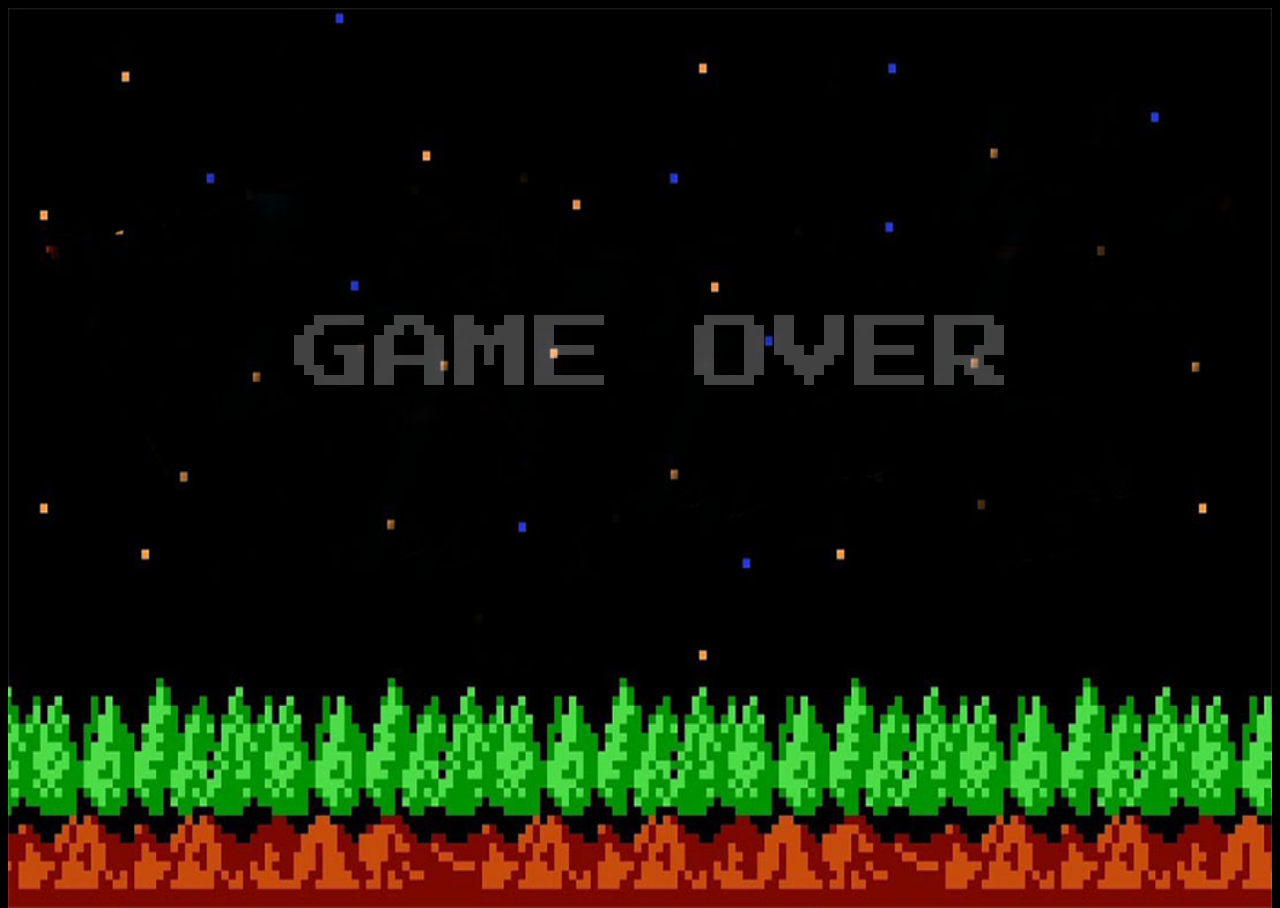
<file: credits.html>
<!DOCTYPE html>
<html lang="en">
<head>
	<meta charset="UTF-8">
	<link rel="stylesheet" href="css/style.css">
	<link href="https://fonts.googleapis.com/css?family=Press+Start+2P" rel="stylesheet">
	<title>Game Over</title>
</head>
<body>
	<div id = "credits">
	<div id="gameover">GAME OVER</div>
	<img src="images/gradius.jpg" alt="gradius" width="100%" height="100%">
	</div>

	<div id="thanks">THANKS FOR PLAYING</div>

	<audio src="music/end.mp3" autoplay>
		
	</audio>

	<script src="https://ajax.googleapis.com/ajax/libs/jquery/3.2.1/jquery.min.js"></script>
	<script type="text/javascript" src="js/credits.js"></script>
</body>
</html>
</file>
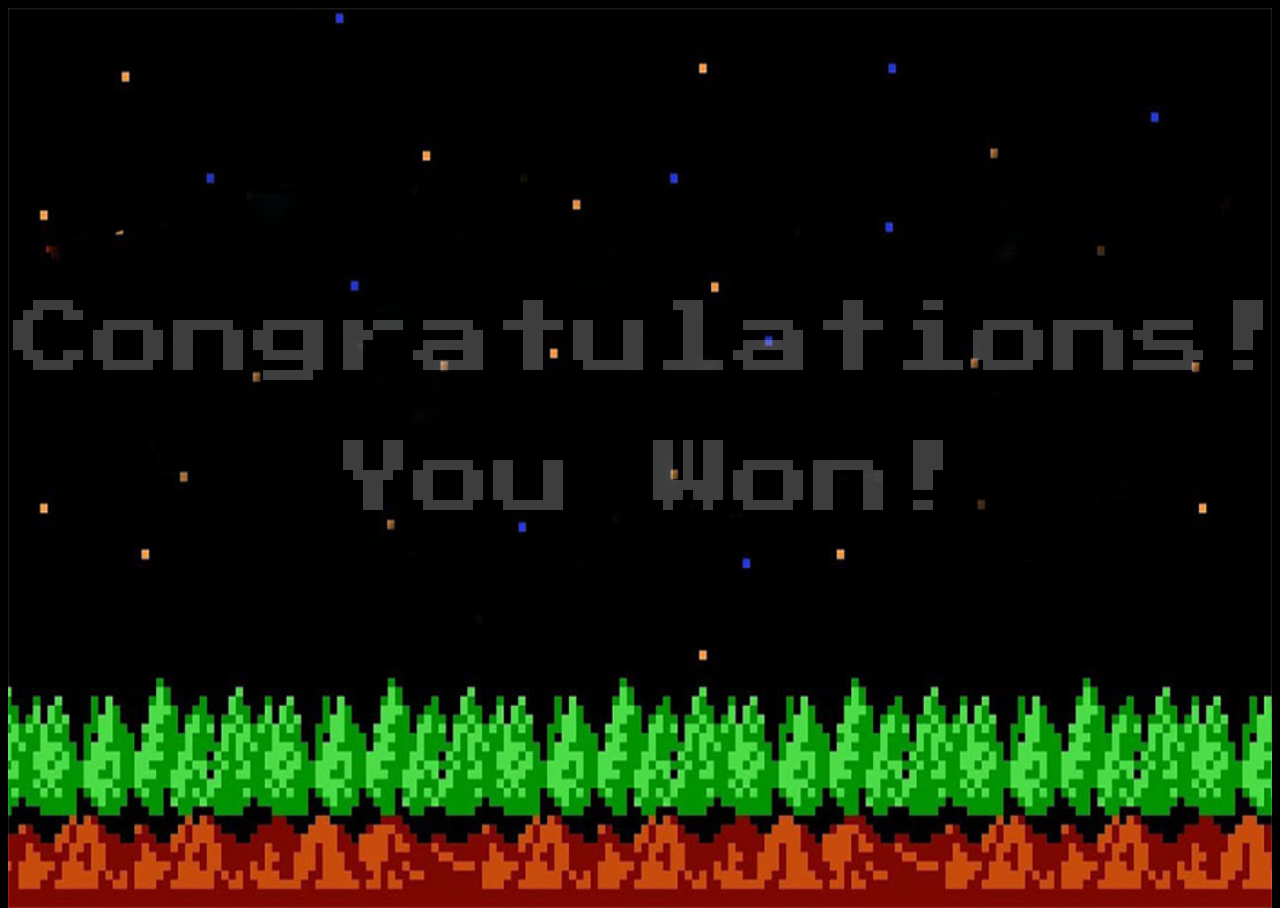
<file: winner.html>
<!DOCTYPE html>
<html lang="en">
<head>
	<meta charset="UTF-8">
	<link rel="stylesheet" href="css/style.css">
	<link href="https://fonts.googleapis.com/css?family=Press+Start+2P" rel="stylesheet">
	<title>Congratulations</title>
</head>
<body>
	<div id = "credits">
	<div id="winner">Congratulations! You Won!</div>			<!-- Congrats Text -->
	<img src="images/gradius.jpg" alt="gradius" width="100%" height="100%">	<!-- Music -->
	</div>

	<div id="thanks">THANKS FOR PLAYING</div>

	<li class ="hard1"> <a href="hard.html">HARD MODE</a></li>		<!-- Link to hard mode -->

	<a id= "back" href="javascript:history.back()">goback</a>		<!-- Takes you back to the last page -->

	<audio src="music/end.mp3" autoplay>							<!-- Music -->
		
	</audio>

	<script src="https://ajax.googleapis.com/ajax/libs/jquery/3.2.1/jquery.min.js"></script>
	<script type="text/javascript" src="js/credits.js"></script>
</body>
</html>
</file>
<file: css/style.css>
#container {
	
	height: 100%;
	margin: 0 auto;
	position:fixed;
   background:url(https://i.imgur.com/1JUAYEm.jpg);
  -webkit-animation:50s scroll infinite linear;
  -moz-animation:50s scroll infinite linear;
  -o-animation:50s scroll infinite linear;
  -ms-animation:50s scroll infinite linear;
  animation:50s scroll infinite linear;
  top:0;
  left:0;
  width:100%;
 height:100%;
background-size: cover;
}

#bgimg {
	background-size: cover;
	width:100%;							/*background image*/
 height:100%;
 margin: 0 auto;
}

@-webkit-keyframes scroll{
  100%{
    background-position:-3000px 0px;	/*infinite scrolling*/
  }
}

@-moz-keyframes scroll{
  100%{
    background-position:-3000px 0px;	/*infinite scrolling*/
  }
}

@-o-keyframes scroll{
  100%{
    background-position:-3000px 0px;	/*infinite scrolling*/
  }
}

@-ms-keyframes scroll{
  100%{
    background-position:-3000px 0px;	/*infinite scrolling*/
  }
}

@keyframes scroll{
  100%{
    background-position:-3000px 0px;	/*infinite scrolling*/
  }
}

.gradius {
	position: absolute;
	top: 0;
	left: 0;
	margin: 0 auto;
	/*background-size: 100%;*/
	animation: slideshow 10s linear infinite;
}

@keyframes slideshow {
  0%    { left: 0; }
  100%  { left: -200%; }
}												/*makes slide show*/

@keyframes moveSlideshow {  
  100% { 
    -webkit-transform: translateX(-200%);  		/*infinite scrolling*/
  }
}

body {
	font-family: 'Press Start 2P', cursive;		/*NES Font*/
	background-color: black;
}

p {
	color: #fff;
	position: absolute;
	top: 64%;									
	left: 5%;
	text-align: center;
	padding-right: 60px;
	margin: 0 auto;
	line-height: 155%;
}

.hard {
	color: #fff;
	position: absolute;
	top: 66%;
	left: 40%;
	line-height: 155%;					
	text-align: center;
	margin: 0 auto;
}

.hard1 {
	color: #fff;
	position: absolute;
	top: 35%;
	left: 23%;
	text-align: center;
	margin: 0 auto;
	font-size: 80px;
}

#player1 { 
	position: absolute;
	overflow: hidden;
	top: 20%;
	left: -20%;
}

#player2 { 
	position: absolute;
	overflow: hidden;
	top: 40%;
	left: -20%;
}

.p2 {
	position: absolute;
	top: 14%;
	left: 57%;
	font-size: 25px;
	margin: 0 auto;
}

.p1 {
	position: absolute;
	top: 14%;
	left: 27%;
	font-size: 25px;
	margin: 0 auto;
}
/*.gameboard {
	border: 1px solid black;
	height: 98%;
	width: 99%;
	opacity: .1;
	margin: 0 auto;
	position: absolute;
	top: 0;
	left: 0;
}*/

.obstacle {
	border: 1px solid black;
	width: 40px;
	height: 200px;
	background-color: black;
	position: absolute;
	top: 0;
	left: 0;
}

#goback {
	text-align: center;
	color: white;
	font-size: 200px;
	opacity: .0;
}

#back {
	position: absolute;
	top: 0%;
	left: 0%;
	color: white;
	font-size: 200px;
	opacity: .0;
}

#gameover {
	position: absolute;
	top: 35%;
	left: 23%;
	font-size: 80px;
	color: white;
	text-align: center;
}

#winner {
	position: absolute;
	top: 30%;
	left: 1%;
	font-size: 80px;
	color: white;
	text-align: center;
	line-height: 175%;
	margin: 0 auto;
}

#thanks {
	position: absolute;
	top: 35%;
	left: 0;
	font-size: 80px;
	color: white;
	text-align: center;
	display: inline;
}

.countdownfade {
	position: absolute;
	top: 15%;
	left: 33%;
	font-size: 500px;
	color: white;
	text-align: center;
	opacity: .3;
}

#credits {
	background-size: cover;
	background-repeat: none;
	width:100%;
 	height:100%;
 	margin: 0 auto;
}

button {
	position: absolute;
	width: 100px;
	height: 30px;
	top: 30%;
	left: 45%;
}

li {
	font-size: 30px;
	color: white;
	display: inline;
	text-decoration: none;
}

#instructions {
	position: absolute;
	top: 60%;
	left: 25%;
	color: #fff;
	font-size: 20px;
}

.blue {
	position: absolute;
	top: 70%;
	left: 25%;
	color: #fff;
	font-size: 20px;
}

#boss {
	position: absolute;
	top: 40%;
	left: 80%;
}

#boss2 {
	position: absolute;			/*Hard Mode*/
	top: 40%;
	left: 80%;
}

#boss3 {
	position: absolute;			/*Hard Mode*/
	top: 40%;
	left: 80%;
}

#boss4 {
	position: absolute;			/*Hard Mode*/
	top: 40%;
	left: 80%;
}

#bossintro {
	position: absolute;
	top: 80%;
	left: 80%;
}

#p1intro {
	position: absolute;
	top: 0%;
	left: -30%;
}

#p2intro {
	position: absolute;
	top: 57%;
	left: 130%;
	 -moz-transform: scaleX(-1);
        -o-transform: scaleX(-1);
        -webkit-transform: scaleX(-1);
        transform: scaleX(-1);
        filter: FlipH;
        -ms-filter: "FlipH";
}

#p3intro {
	position: absolute;
	top: 5%;
	left: -30%;
}

#p4intro {
	position: absolute;
	top: 60%;
	left: 130%;
	 -moz-transform: scaleX(-1);
        -o-transform: scaleX(-1);
        -webkit-transform: scaleX(-1);
        transform: scaleX(-1);
        filter: FlipH;
        -ms-filter: "FlipH";
}

a:link{
	color: #fff;
	background-color: transparent;
	text-decoration: none
}

a:visited {
	color: #fff;
	background-color: transparent;
	text-decoration: none
}

a:hove{
	color: #fff;
	background-color: transparent;
	text-decoration: none
}

a:active{
	color: #fff;
	background-color: transparent;
	text-decoration: none
}

#fighter {
        -moz-transform: scaleX(-1);
        -o-transform: scaleX(-1);
        -webkit-transform: scaleX(-1);
        transform: scaleX(-1);
        filter: FlipH;
        -ms-filter: "FlipH";
}

.countdown {
	color: white;
	font-size: 45px;
	position: absolute;
	top: 0%;
	left: 90%;
}
</file>
